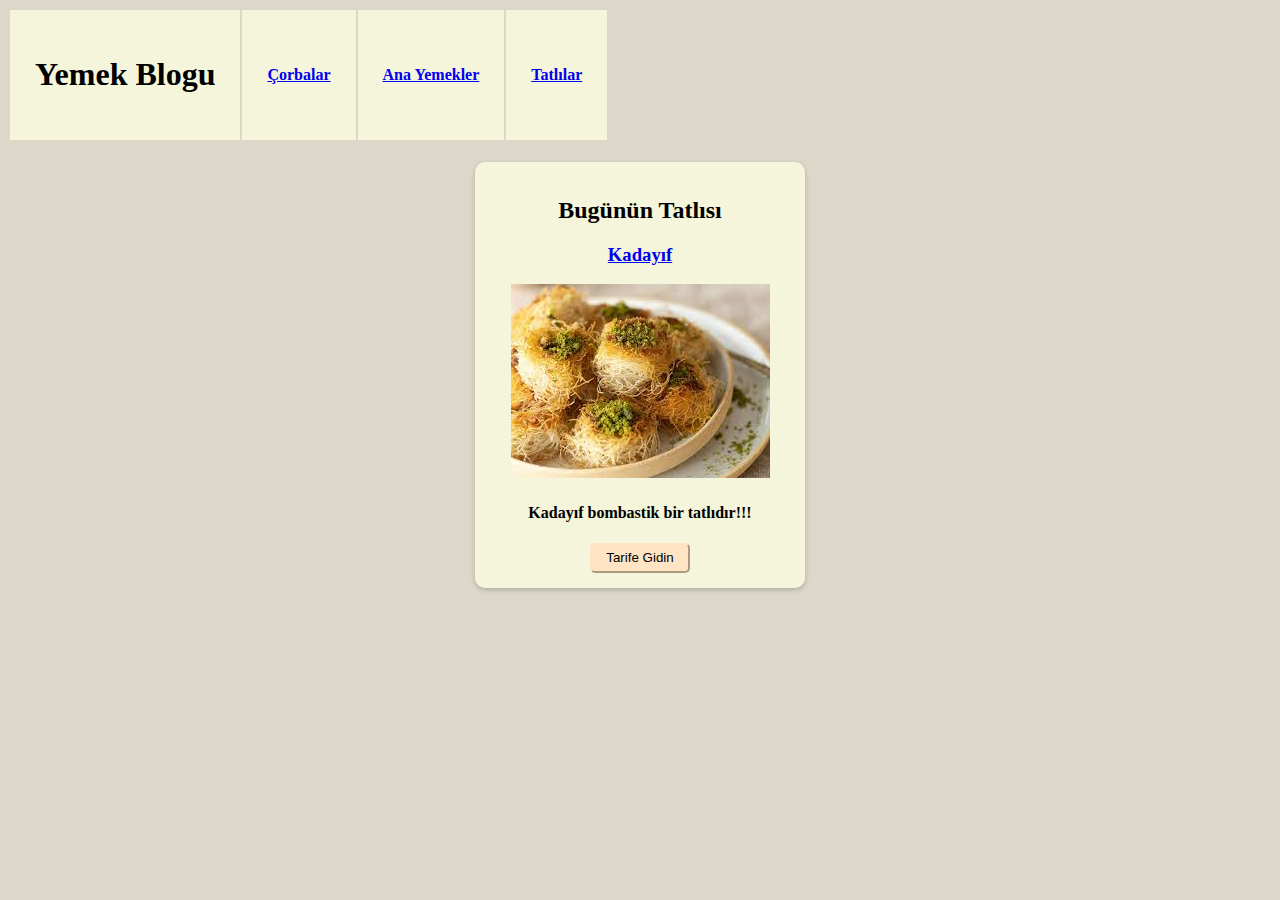
<file: index.html>
<!DOCTYPE html>
<html lang="tr">
    


    <head>
        <meta charset="UTF-8">
        <title>Kişisel Blog</title>
        <meta name="viewport" content="width=device-width, initial-scale=1.0">
        <link rel="stylesheet" href="style.css">
    </head>
    <body>
    
        <header>
            
            <table  class="header">
                <tr >
                    <th><h1>Yemek Blogu</h1></th>
                    <th><a href="corbalar.html">Çorbalar</a></th>
                    <th><a href="anayemekler.html">Ana Yemekler</a></th>
                    <th><a href="tatlilar.html">Tatlılar</a></th>
                </tr>
            </table>
            
        </header>

        <main>
            <article class="blog-post">
                <h2>Bugünün Tatlısı</h2>
                <h3><a href="günün-tatlisi.html">
                    Kadayıf
                </a></h3>
                <img src="images/kadayif.jpeg" alt="Kadayıf">
                <h4>Kadayıf bombastik bir tatlıdır!!!</h4>
                <button href="günün-tatlisi.html">Tarife Gidin</button>
            </article>
        </main>

    </body>

</html>
</file>
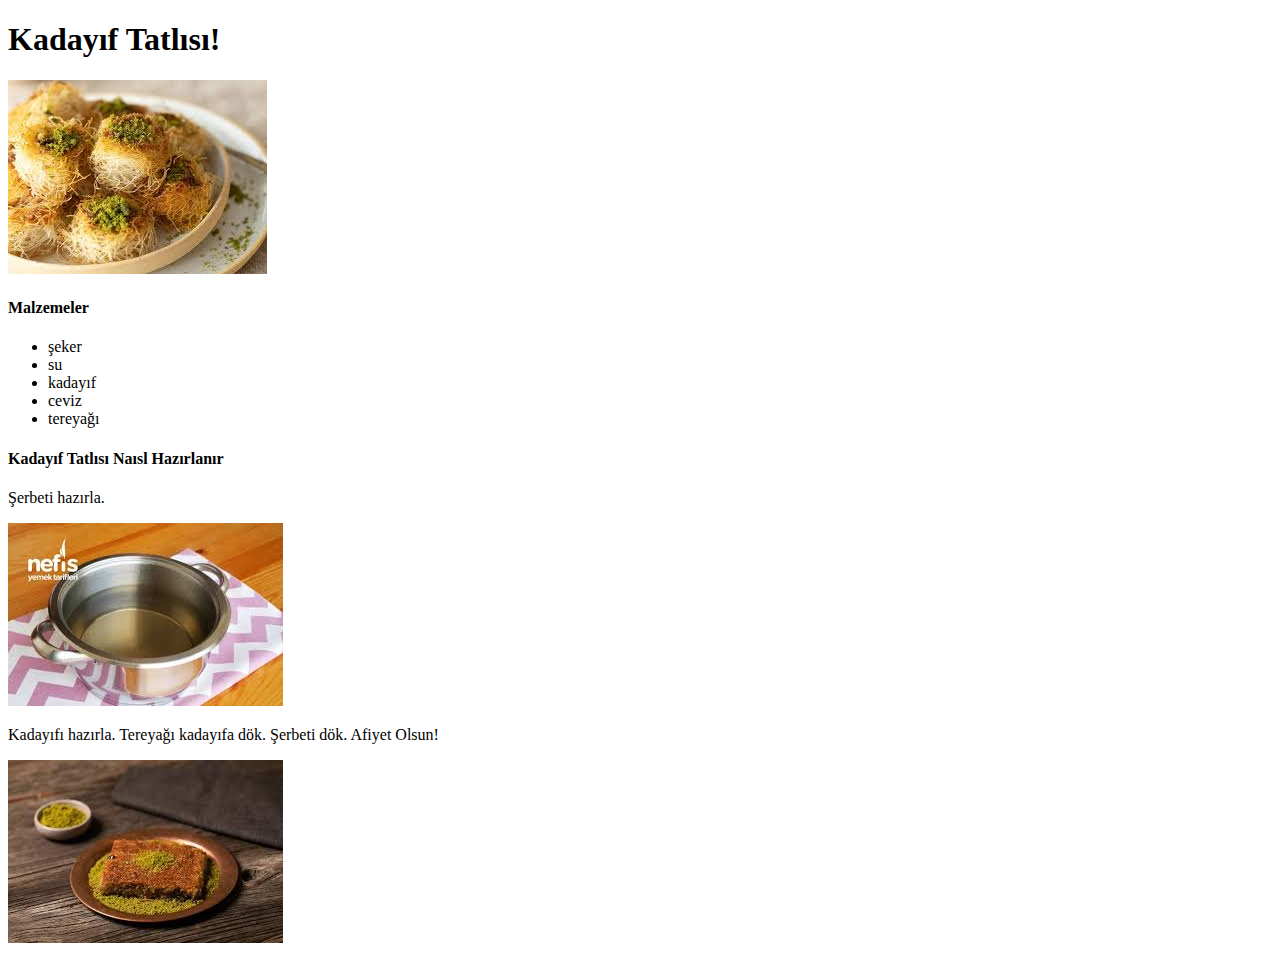
<file: günün-tatlisi.html>
<!DOCTYPE html>
<html lang="tr">
    <head>
        <meta charset="UTF-8">
        <title>Kişisel Blog</title>
        <meta name="viewport" content="width=device-width, initial-scale=1.0">
    </head>
    <body>
        <!--Header-->
        <header>
            <h1>
            Kadayıf Tatlısı!</h1>
            </header>
        <main>
            <article>
            <img src="images/kadayif.jpeg" alt="Kadayıf">
            <h4>
                Malzemeler
            </h4>
            <ul>
                <li>şeker</li>
                <li>su</li>
                <li>kadayıf</li>
                <li>ceviz</li>
                <li>tereyağı</li>
            </ul>
            <h4>Kadayıf Tatlısı Naısl Hazırlanır</h4>
            <p>
                Şerbeti hazırla.
            </p>
            <img src="images/serbet.jpeg">
            <p>Kadayıfı hazırla. Tereyağı kadayıfa dök. Şerbeti dök. Afiyet Olsun!</p>
            <img src="images/hazir-kadayif.jpeg">

        </article>
    </main>
    </body>
    </html>
</file>
<file: style.css>
body {background-color: #DCD7C9;}

p{
    font-size: 25px;
    color:brown;
}
.header tr th {
    background-color: beige;
    padding: 25px;
    margin: 0 200px;
}
.blog-post{
    background-color: beige;
    padding:15px;
    width: 300px;
    margin: 20px;
    border-radius: 10px;
    box-shadow: 0px 2px 5px rgba(0,0,0,0.2);
    text-align: center;
    
}
button{
    height: 30px;
    width: 100px;
    text-align: center;
    background-color:bisque;
    border-color: bisque;
    border-radius: 5px;
}
button:hover 
{
    width: 120px;
    height: 35px;
}
.blog-post h2:hover
{   
    color: brown;
}
.blog-post h3:focus
{   
    color: red;
}
main {
    display: flex;
    justify-content: center;

    
}
</file>
